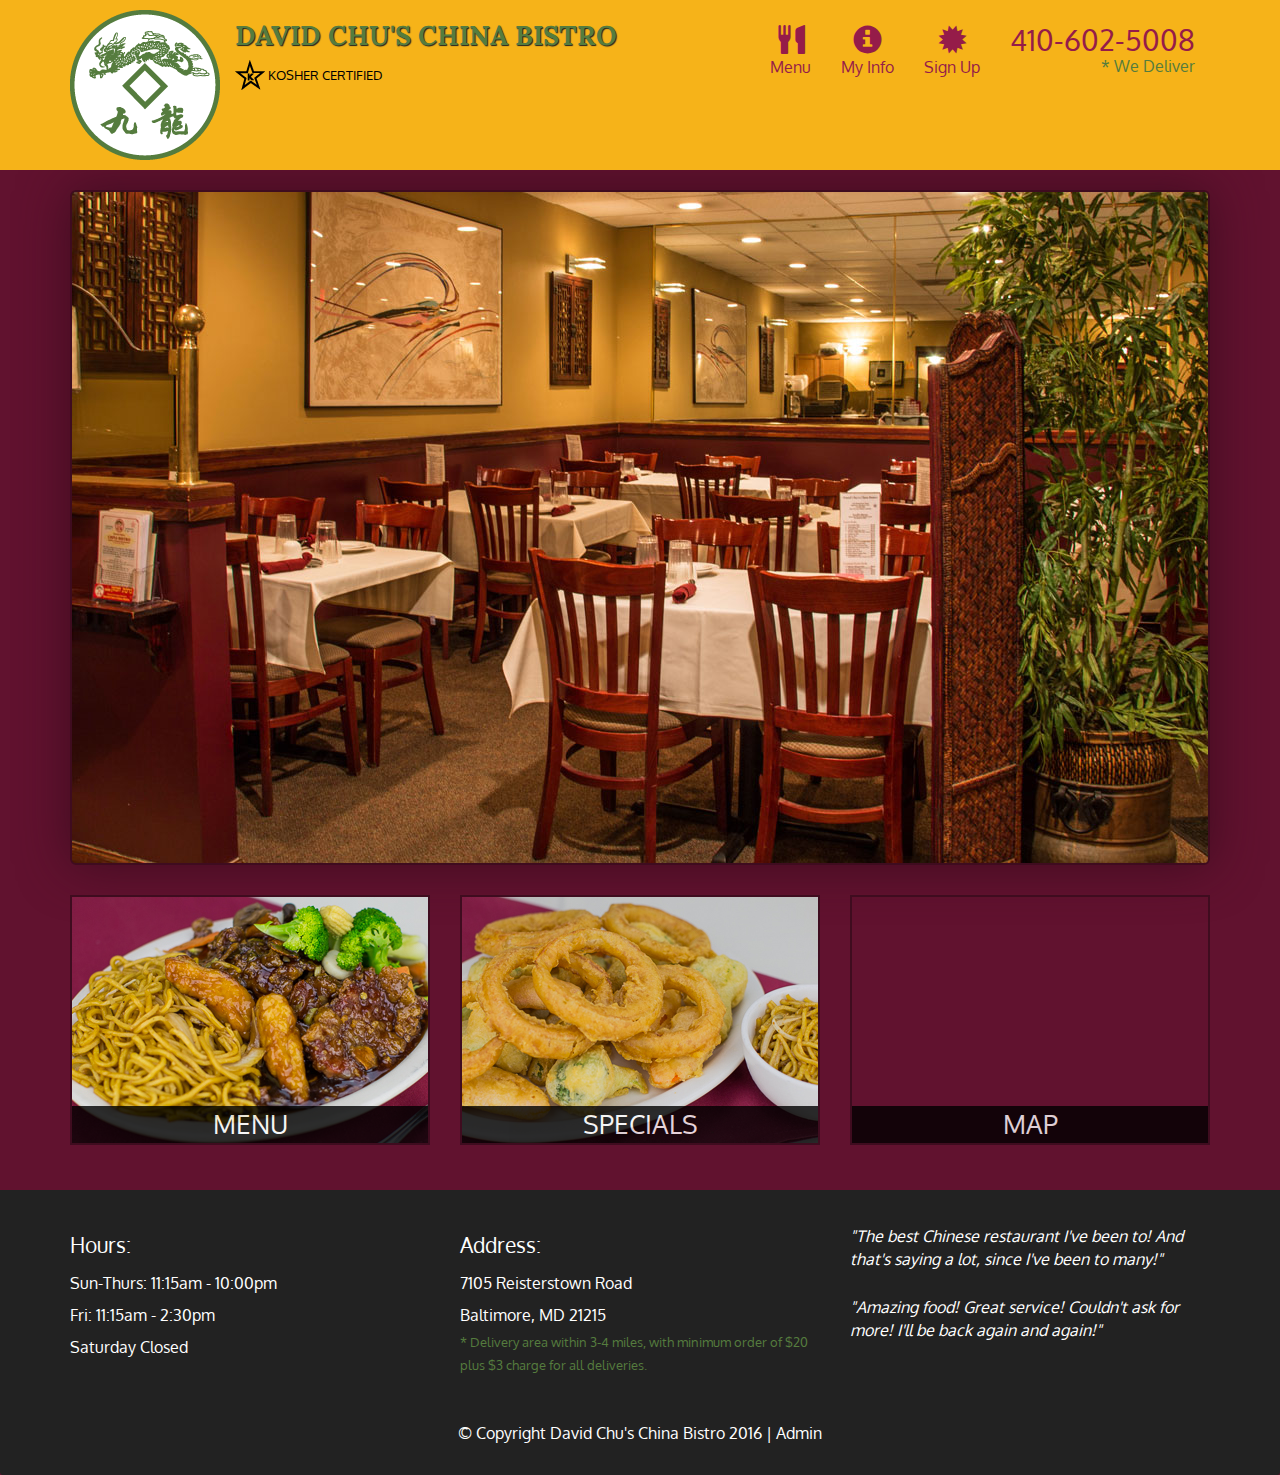
<file: index.html>
<!DOCTYPE html>
<html lang="en">
  <head>
    <meta charset="utf-8">
    <meta http-equiv="X-UA-Compatible" content="IE=edge">
    <meta name="viewport" content="width=device-width, initial-scale=1">
    <title>David Chu's China Bistro</title>
    <link href='https://fonts.googleapis.com/css?family=Oxygen:400,300,700' rel='stylesheet' type='text/css'>
    <link href='https://fonts.googleapis.com/css?family=Lora' rel='stylesheet' type='text/css'>
    <link rel="stylesheet" href="css/bootstrap.min.css">
    <link rel="stylesheet" href="css/restaurant.css">
    <link rel="stylesheet" href="css/common.css">
  </head>
  <body ng-app="restaurant" ng-strict-di>

    <!-- Fixed position loading indicator -->
    <loading class="loading-indicator"></loading>

    <header>
      <nav id="header-nav" class="navbar navbar-default">
        <div class="container">
          <div class="navbar-header">
            <a href="index.html" class="pull-left visible-md visible-lg">
              <div id="logo-img" alt="Logo image"></div>
            </a>

            <div class="navbar-brand">
              <a href="index.html"><h1>David Chu's China Bistro</h1></a>
              <p>
              <img src="images/star-k-logo.png" alt="Kosher certification">
              <span>Kosher Certified</span>
              </p>
            </div>

            <button id="navbarToggle" type="button" class="navbar-toggle collapsed" data-toggle="collapse" data-target="#collapsable-nav" aria-expanded="false">
              <span class="sr-only">Toggle navigation</span>
              <span class="icon-bar"></span>
              <span class="icon-bar"></span>
              <span class="icon-bar"></span>
            </button>
          </div>

          <div id="collapsable-nav" class="collapse navbar-collapse">
            <ul id="nav-list" class="nav navbar-nav navbar-right">
              <li id="navHomeButton" class="visible-xs">
                <a href="index.html">
                  <span class="glyphicon glyphicon-home"></span> Home</a>
              </li>
              <li id="navMenuButton" ui-sref-active="active">
                <a ui-sref="public.menu">
                  <span class="glyphicon glyphicon-cutlery"></span><br class="hidden-xs"> Menu</a>
              </li>
              <li>
                <a ui-sref="public.myinfo">
                  <span class="glyphicon glyphicon-info-sign"></span><br class="hidden-xs"> My Info</a>
              </li>
              <li>
               <a ui-sref="public.signup">
                    <span class="glyphicon glyphicon-certificate"></span><br class="hidden-xs"> Sign Up</a>
              </li>
              <li id="phone" class="hidden-xs">
                <a href="tel:410-602-5008">
                  <span>410-602-5008</span></a><div>* We Deliver</div>
              </li>
            </ul><!-- #nav-list -->
          </div><!-- .collapse .navbar-collapse -->
        </div><!-- .container -->
      </nav><!-- #header-nav -->
    </header>

    <div id="call-btn" class="visible-xs">
      <a class="btn" href="tel:410-602-5008">
        <span class="glyphicon glyphicon-earphone"></span>
        410-602-5008
      </a>
    </div>
    <div id="xs-deliver" class="text-center visible-xs">* We Deliver</div>

    <ui-view>
      <div class="text-center initial-loading">
        <h2>Loading Site...</h2>
      </div>
    </ui-view>

    <footer class="panel-footer">
      <div class="container">
        <div class="row">
          <section id="hours" class="col-sm-4">
            <span>Hours:</span><br>
            Sun-Thurs: 11:15am - 10:00pm<br>
            Fri: 11:15am - 2:30pm<br>
            Saturday Closed
            <hr class="visible-xs">
          </section>
          <section id="address" class="col-sm-4">
            <span>Address:</span><br>
            7105 Reisterstown Road<br>
            Baltimore, MD 21215
            <p>* Delivery area within 3-4 miles, with minimum order of $20 plus $3 charge for all deliveries.</p>
            <hr class="visible-xs">
          </section>
          <section id="testimonials" class="col-sm-4">
            <p>"The best Chinese restaurant I've been to! And that's saying a lot, since I've been to many!"</p>
            <p>"Amazing food! Great service! Couldn't ask for more! I'll be back again and again!"</p>
          </section>
        </div>
        <div class="text-center">
          &copy; Copyright David Chu's China Bistro 2016 |
          <a ui-sref="admin.auth">Admin</a></div>
      </div>
    </footer>

    <!-- Libs -->
    <script src="lib/jquery-2.1.4.min.js"></script>
    <script src="lib/bootstrap.min.js"></script>
    <script src="lib/angular.min.js"></script>
    <script src="lib/angular-ui-router.min.js"></script>

    <!-- Main Restaurant Module -->
    <script src="src/restaurant.module.js"></script>

    <!-- Common Module -->
    <script src="src/common/common.module.js"></script>
    <script src="src/common/loading/loading.component.js"></script>
    <script src="src/common/loading/loading.interceptor.js"></script>
    <script src="src/common/menu.service.js"></script>

    <!-- Public Module -->
    <script src="src/public/public.module.js"></script>
    <script src="src/public/public.routes.js"></script>
    <script src="src/public/menu/menu.controller.js"></script>
    <script src="src/public/menu-category/menu-category.component.js"></script>
    <script src="src/public/menu-items/menu-items.controller.js"></script>
    <script src="src/public/menu-item/menu-item.component.js"></script>
    
    <script src="src/public/public.service.js"></script>
    <script src="src/public/public.signup.controller.js"></script>
    <script src="src/public/public.myinfo.controller.js"></script>
     
    
    <!-- ADMIN SITE -->

    <!--Application files -->

  </body>

</html>
</file>
<file: css/restaurant.css>
body {
  font-size: 16px;
  color: #fff;
  background-color: #61122f;
  font-family: 'Oxygen', sans-serif;
}

.initial-loading {
  margin-top: 60px;
}

/** HEADER **/
#header-nav {
  background-color: #f6b319;
  border-radius: 0;
  border: 0;
}

#logo-img {
  background: url('../images/restaurant-logo_large.png') no-repeat;
  width: 150px;
  height: 150px;
  margin: 10px 15px 10px 0;
}

.navbar-brand {
  padding-top: 25px;
}
.navbar-brand h1 { /* Restaurant name */
  font-family: 'Lora', serif;
  color: #557c3e;
  font-size: 1.5em;
  text-transform: uppercase;
  font-weight: bold;
  text-shadow: 1px 1px 1px #222;
  margin-top: 0;
  margin-bottom: 0;
  line-height: .75;
}
.navbar-brand a:hover, .navbar-brand a:focus {
  text-decoration: none;
}
.navbar-brand p { /* Kosher cert */
  color: #000;
  text-transform: uppercase;
  font-size: .7em;
  margin-top: 15px;
}
.navbar-brand p span { /* Star-K */
  vertical-align: middle;
}

#nav-list {
  margin-top: 10px;
}
#nav-list a {
  color: #951C49;
  text-align: center;
}
#nav-list a:hover {
  background: #E7E7E7;
}
#nav-list a span {
  font-size: 1.8em;
}

#phone {
  margin-top: 5px;
}
#phone a { /* Phone number */
  text-align: right;
  padding-bottom: 0;
}
#phone div { /* We Deliver */
  color: #557c3e;
  text-align: right;
  padding-right: 15px;
}

.navbar-header button.navbar-toggle, .navbar-header .icon-bar {
  border: 1px solid #61122f;
}
.navbar-header button.navbar-toggle {
  clear: both;
  margin-top: -30px;
}
/* END HEADER */

/* FOOTER */
.panel-footer {
  margin-top: 30px;
  padding-top: 35px;
  padding-bottom: 30px;
  background-color: #222;
  border-top: 0;
}
.panel-footer div.row {
  margin-bottom: 35px;
}
#hours, #address {
  line-height: 2;
}
#hours > span, #address > span {
  font-size: 1.3em;
}
#address p {
  color: #557c3e;
  font-size: .8em;
  line-height: 1.8;
}
#testimonials {
  font-style: italic;
}
#testimonials p:nth-child(2) {
  margin-top: 25px;
}
a[ui-sref="admin.auth"] {
  color: #fff;
}
/* END FOOTER */

/********** Medium devices only **********/
@media (min-width: 992px) and (max-width: 1199px) {
  /* Header */
  #logo-img {
    background: url('../images/restaurant-logo_medium.png') no-repeat;
    width: 100px;
    height: 100px;
    margin: 5px 5px 5px 0;
  }
  /* End Header */
}


/********** Extra small devices only **********/
@media (max-width: 767px) {
  /* Header */
  .navbar-brand {
    padding-top: 10px;
    height: 80px;
  }
  .navbar-brand h1 { /* Restaurant name */
    padding-top: 10px;
    font-size: 5vw; /* 1vw = 1% of viewport width */
  }
  .navbar-brand p { /* Kosher cert */
    font-size: .6em;
    margin-top: 12px;
  }
  .navbar-brand p img { /* Star-K */
    height: 20px;
  }

  #collapsable-nav a { /* Collapsed nav menu text */
    font-size: 1.2em;
  }
  #collapsable-nav a span { /* Collapsed nav menu glyph */
    font-size: 1em;
    margin-right: 5px;
  }

  #call-btn > a {
    font-size: 1.5em;
    display: block;
    margin: 0 20px;
    padding: 10px;
    border: 2px solid #fff;
    background-color: #f6b319;
    color: #951c49;
  }
  #xs-deliver {
    margin-top: 5px;
    font-size: .7em;
    letter-spacing: .1em;
    text-transform: uppercase;
  }
  /* End Header */

  /* Footer */
  .panel-footer section {
    margin-bottom: 30px;
    text-align: center;
  }
  .panel-footer section:nth-child(3) {
    margin-bottom: 0; /* margin already exists on the whole row */
  }
  .panel-footer section hr {
    width: 50%;
  }
  /* End Footer */
}


/********** Super extra small devices Only :-) (e.g., iPhone 4) **********/
@media (max-width: 479px) {
  /* Header */
  .navbar-brand h1 { /* Restaurant name */
    padding-top: 5px;
    font-size: 6vw;
  }
  /* End Header */
}
</file>
<file: css/common.css>
.loading-indicator {
    display: block;
    width: 70px;
    position: fixed;
    left: 0;
    right: 0;
    margin: 0 auto;
    top: 40%;
    z-index: 100;
    background-color: #FFF;
}

.loading-indicator img {
    width: 70px;
    background-color: #FFF;
}

.ui-view-placeholder {
    margin-top: 60px;
}
</file>
